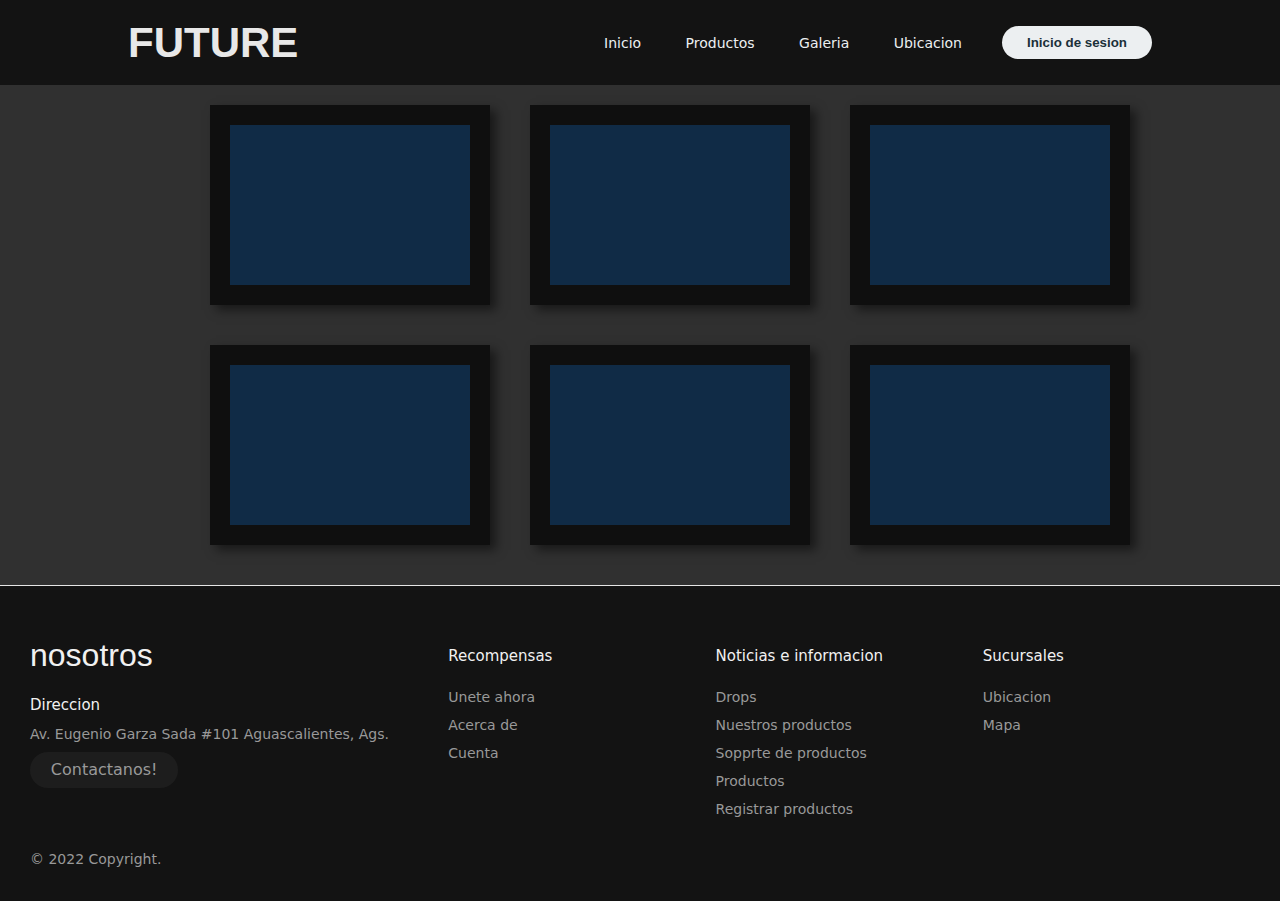
<file: Galeria.html>
<!DOCTYPE html>
<html lang="en">
<head>
    <meta charset="UTF-8">
    <meta http-equiv="X-UA-Compatible" content="IE=edge">
    <meta name="viewport" content="width=device-width, initial-scale=1.0">
    <title>Inicio | FUTURE ENERGY DRINK</title>
    <link href="https://fonts.googleapis.com/css?family=Pacifico&display=swap" rel="stylesheet">
    <link rel="stylesheet" href="estilos.css">
    
    <link rel="apple-touch-icon" sizes="57x57" href="favicon/apple-icon-57x57.png">
    <link rel="apple-touch-icon" sizes="60x60" href="favicon/apple-icon-60x60.png">
    <link rel="apple-touch-icon" sizes="72x72" href="favicon/apple-icon-72x72.png">
    <link rel="apple-touch-icon" sizes="76x76" href="favicon/apple-icon-76x76.png">
    <link rel="apple-touch-icon" sizes="114x114" href="favicon/apple-icon-114x114.png">
    <link rel="apple-touch-icon" sizes="120x120" href="favicon/apple-icon-120x120.png">
    <link rel="apple-touch-icon" sizes="144x144" href="favicon/apple-icon-144x144.png">
    <link rel="apple-touch-icon" sizes="152x152" href="favicon/apple-icon-152x152.png">
    <link rel="apple-touch-icon" sizes="180x180" href="favicon/apple-icon-180x180.png">
    <link rel="icon" type="image/png" sizes="192x192"  href="favicon/android-icon-192x192.png">
    <link rel="icon" type="image/png" sizes="32x32" href="favicon/favicon-32x32.png">
    <link rel="icon" type="image/png" sizes="96x96" href="favicon/favicon-96x96.png">
    <link rel="icon" type="image/png" sizes="16x16" href="favicon/favicon-16x16.png">
    <link rel="manifest" href="favicon/manifest.json">
    <meta name="msapplication-TileColor" content="#ffffff">
    <meta name="msapplication-TileImage" content="/ms-icon-144x144.png">
    <meta name="theme-color" content="#ffffff">

</head>
<body>
    <header class="header">
        <div class="logo">
            <h1>FUTURE</h1>
        </div>
        <nav>
           <ul class="nav-links">
                <li><a href="index.html">Inicio</a></li>
                <li><a href="Productos.html">Productos</a></li>
                <li><a href="Galeria.html">Galeria</a></li>
                <li><a href="Ubicacion.html">Ubicacion</a></li>
           </ul>            
        </nav>
        <a class="btn" href="Registro.html"><button>Inicio de sesion</button></a>
    </header>

   <main>

    <div class="container">  
  
        <div class="bg-items">
          <div class="items" style="background-image : url('https://dr.savee-cdn.com/things/6/2/fe924344617b7a94e099ba.webp'); background-size: contain;">
            <div class="frame"></div>
            <div class="details">
              <h3>Energia</h3>
              <p>This is a description for your photo.</p>
              <h6>15:30 13/06/2022</h6>
            </div>
          </div>
        </div>
        
        <div class="bg-items">
          <div class="items" style="background-image : url('https://dr.savee-cdn.com/things/6/2/fe925d44617b7a94e09cd5.webp');  background-size: contain;">
            <div class="frame"></div>
            <div class="details">
              <h3>Cafeina</h3>
              <p>This is a description for your photo.</p>
              <h6>15:30 13/06/2022</h6>
            </div>
          </div>
        </div>
        
         <div class="bg-items">
          <div class="items" style="background-image : url('https://dr.savee-cdn.com/things/6/2/fe925b44617b7a94e09ca1.webp'); background-size: contain;">
            <div class="frame"></div>
            <div class="details">
              <h3>Accion</h3>
              <p>This is a description for your photo.</p>
              <h6>15:30 13/06/2022</h6>
            </div>
          </div>
        </div>
        
        <div class="bg-items">
          <div class="items" style="background-image : url('https://dr.savee-cdn.com/things/6/2/fe925644617b7a94e09c3d.webp'); background-size: contain;">
            <div class="frame"></div>
            <div class="details">
              <h3>Frescura</h3>
              <p>This is a description for your photo.</p>
              <h6>15:30 13/06/2022</h6>
            </div>
          </div>
        </div>
        
        <div class="bg-items">
          <div class="items" style="background-image : url('https://dr.savee-cdn.com/things/6/2/fe924744617b7a94e09a30.webp'); background-size: contain;">
            <div class="frame"></div>
            <div class="details">
              <h3>Feroz</h3>
              <p>This is a description for your photo.</p>
              <h6>15:30 13/06/2022</h6>
            </div>
          </div>
        </div>
        
        <div class="bg-items">
          <div class="items" style="background-image : url('https://dr.savee-cdn.com/things/6/2/fe8d8db5546878f31ecb9d.webp'); background-size: contain;">
            <div class="frame"></div>
            <div class="details">
              <h3>Incognito</h3>
              <p>This is a description for your photo.</p>
              <h6>15:30 13/06/2022</h6>
            </div>
          </div>
        </div>
        
      </div>

   </main>

    <footer class="footer">
        <div class="footer__addr">
          <h1 class="footer__logo">Nosotros</h1>
      
          <h2>Direccion</h2>
      
          <address>
            Av. Eugenio Garza Sada #101 Aguascalientes, Ags. <br>
      
            <a class="footer__btn" href="mailto:axel.mds2202@gmail.com">Contactanos!</a>
          </address>
        </div>
      
        <ul class="footer__nav">
          <li class="nav__item">
            <h2 class="nav__title">Recompensas</h2>
      
            <ul class="nav__ul">
              <li>
                <a href="Registro.html">Unete ahora</a>
              </li>
      
              <li>
                <a href="Productos.html">Acerca de</a>
              </li>
      
              <li>
                <a href="Registro.html">Cuenta</a>
              </li>
            </ul>
          </li>
      
          <li class="nav__item">
            <h2 class="nav__title">Noticias e informacion</h2>
      
            <ul class="nav__ul">
              <li>
                <a href="Productos.html">Drops</a>
              </li>
      
              <li>
                <a href="Productos.html">Nuestros productos</a>
              </li>
      
              <li>
                <a href="Productos.html">Sopprte de productos</a>
              </li>
      
              <li>
                <a href="Productos.html">Productos</a>
              </li>
      
              <li>
                <a href="Productos.html">Registrar productos</a>
              </li>
            </ul>
          </li>
      
          <li class="nav__item">
            <h2 class="nav__title">Sucursales</h2>
      
            <ul class="nav__ul">
              <li>
                <a href="Ubicacion.html">Ubicacion</a>
              </li>
      
              <li>
                <a href="Ubicacion.html">Mapa</a>
              </li>
            </ul>
          </li>
        </ul>
      
        <div class="legal">
          <p>&copy; 2022 Copyright.</p>
      
        </div>
      </footer>
</body>
</html>
</file>
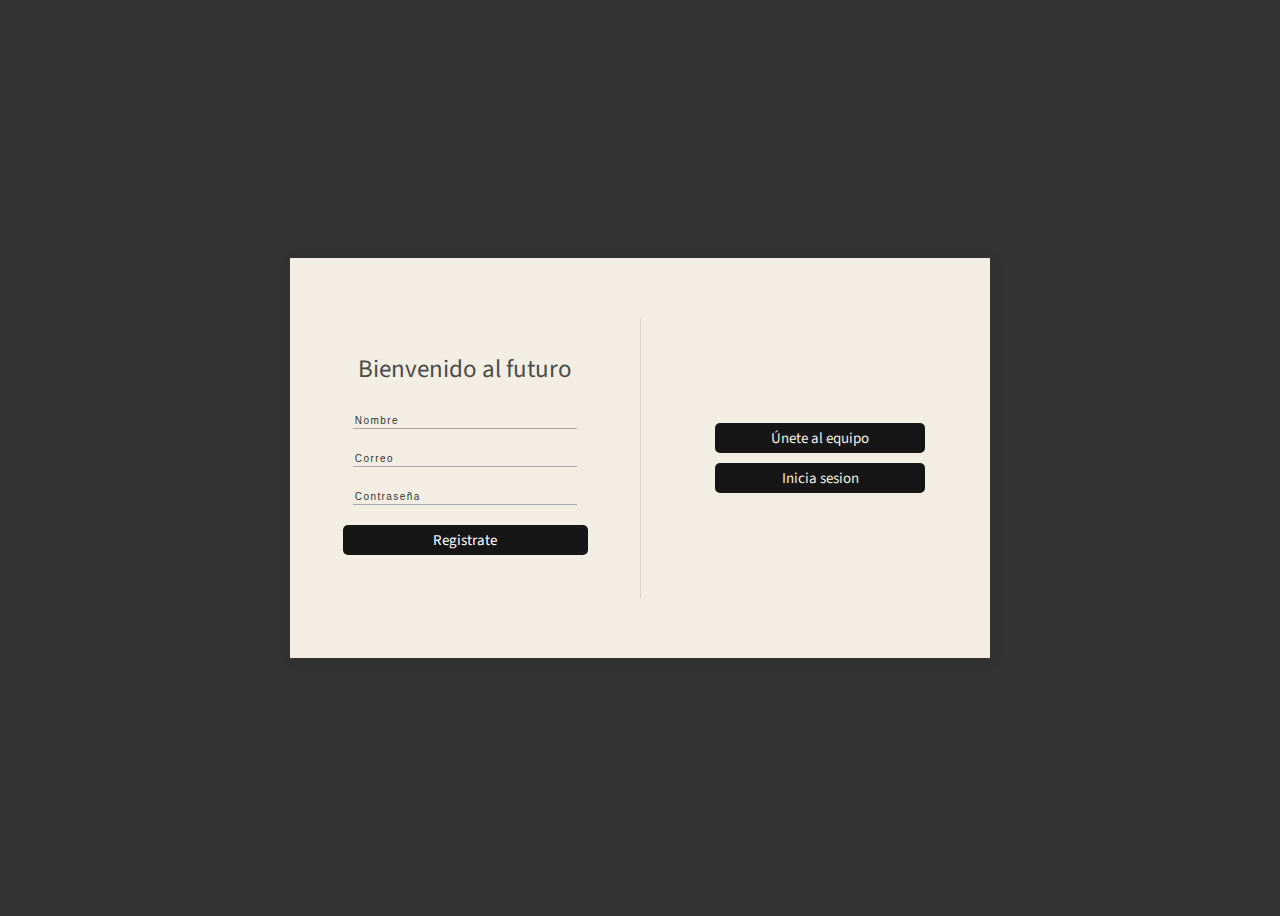
<file: Registro.html>
<!DOCTYPE html>
<html lang="en" >
<head>
  <meta charset="UTF-8">
  <title>Login | FUTURE ENERGY DRINK</title>
  <link rel="stylesheet" href="estilos_registro.css">

</head>
<body>
<!--componentes basicos de el inicio de sesion-->
<div class="container">
  <div class="message signup">
    <div class="btn-wrapper">
      <button class="button" id="signup">Únete al equipo</button>
      <button class="button" id="login">Inicia sesion</button>
    </div>
  </div>
  <div class="form form--signup">
    <div class="form--heading">Bienvenido al futuro</div>
    <form autocomplete="off">
      <input type="text" placeholder="Nombre">
      <input type="email" placeholder="Correo">
      <input type="password" placeholder="Contraseña">
      <button class="button"><a href="index.html">Registrate</button></a>
    </form>
  </div>
  <div class="form form--login">
    <div class="form--heading">Hola de nuevo! </div>
    <form autocomplete="off">
      <input type="text" placeholder="Nombre">
      <input type="password" placeholder="Contraseña">
      <button class="button"><a href="index.html">Ingresar</button></a>
    </form>
  </div>
</div>
<!--relacionar con js-->
  <script src='https://cdnjs.cloudflare.com/ajax/libs/jquery/3.2.1/jquery.min.js'></script>
  <script  src="./script.js"></script>

</body>
</html>
</file>
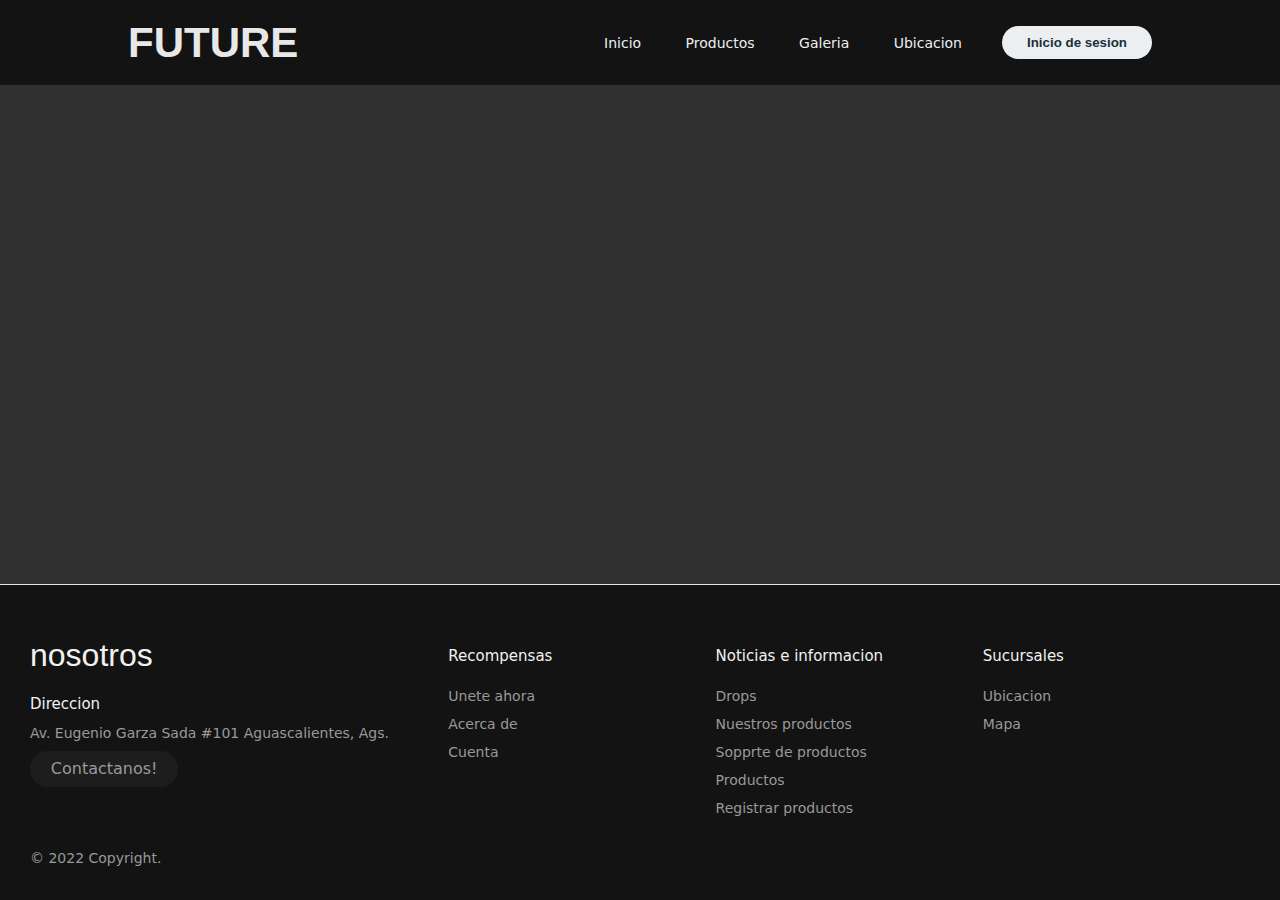
<file: Ubicacion.html>
<!DOCTYPE html>
<html lang="en">
<head>
    <meta charset="UTF-8">
    <meta http-equiv="X-UA-Compatible" content="IE=edge">
    <meta name="viewport" content="width=device-width, initial-scale=1.0">
    <title>Ubicacion | FUTURE ENERGY DRINK</title>
    <link href="https://fonts.googleapis.com/css?family=Pacifico&display=swap" rel="stylesheet">
    <link rel="stylesheet" href="estilos.css">
    
    <link rel="apple-touch-icon" sizes="57x57" href="favicon/apple-icon-57x57.png">
    <link rel="apple-touch-icon" sizes="60x60" href="favicon/apple-icon-60x60.png">
    <link rel="apple-touch-icon" sizes="72x72" href="favicon/apple-icon-72x72.png">
    <link rel="apple-touch-icon" sizes="76x76" href="favicon/apple-icon-76x76.png">
    <link rel="apple-touch-icon" sizes="114x114" href="favicon/apple-icon-114x114.png">
    <link rel="apple-touch-icon" sizes="120x120" href="favicon/apple-icon-120x120.png">
    <link rel="apple-touch-icon" sizes="144x144" href="favicon/apple-icon-144x144.png">
    <link rel="apple-touch-icon" sizes="152x152" href="favicon/apple-icon-152x152.png">
    <link rel="apple-touch-icon" sizes="180x180" href="favicon/apple-icon-180x180.png">
    <link rel="icon" type="image/png" sizes="192x192"  href="favicon/android-icon-192x192.png">
    <link rel="icon" type="image/png" sizes="32x32" href="favicon/favicon-32x32.png">
    <link rel="icon" type="image/png" sizes="96x96" href="favicon/favicon-96x96.png">
    <link rel="icon" type="image/png" sizes="16x16" href="favicon/favicon-16x16.png">
    <link rel="manifest" href="favicon/manifest.json">
    <meta name="msapplication-TileColor" content="#ffffff">
    <meta name="msapplication-TileImage" content="/ms-icon-144x144.png">
    <meta name="theme-color" content="#ffffff">

</head>
<body>
    <header class="header">
        <div class="logo">
            <h1>FUTURE</h1>
        </div>
        <nav>
           <ul class="nav-links">
                <li><a href="index.html">Inicio</a></li>
                <li><a href="Productos.html">Productos</a></li>
                <li><a href="Galeria.html">Galeria</a></li>
                <li><a href="Ubicacion.html">Ubicacion</a></li>
           </ul>            
        </nav>
        <a class="btn" href="Registro.html"><button>Inicio de sesion</button></a>
    </header>

   <main>
<!--mapa sacado de google maps-->
    <iframe src="https://www.google.com/maps/embed?pb=!1m18!1m12!1m3!1d826.5761921900591!2d-102.33117017083086!3d21.91458899909534!2m3!1f0!2f0!3f0!3m2!1i1024!2i768!4f13.1!3m3!1m2!1s0x0%3A0x9546f3a05f4c83e0!2zMjHCsDU0JzUyLjUiTiAxMDLCsDE5JzUwLjIiVw!5e1!3m2!1ses!2smx!4v1667603704983!5m2!1ses!2smx" width="600" height="450" style="border:0;" allowfullscreen="" loading="lazy" referrerpolicy="no-referrer-when-downgrade"></iframe>

   </main>

    <footer class="footer">
        <div class="footer__addr">
          <h1 class="footer__logo">Nosotros</h1>
      
          <h2>Direccion</h2>
      
          <address>
            Av. Eugenio Garza Sada #101 Aguascalientes, Ags. <br>
      
            <a class="footer__btn" href="mailto:axel.mds2202@gmail.com">Contactanos!</a>
          </address>
        </div>
      
        <ul class="footer__nav">
          <li class="nav__item">
            <h2 class="nav__title">Recompensas</h2>
      
            <ul class="nav__ul">
              <li>
                <a href="Registro.html">Unete ahora</a>
              </li>
      
              <li>
                <a href="Productos.html">Acerca de</a>
              </li>
      
              <li>
                <a href="Registro.html">Cuenta</a>
              </li>
            </ul>
          </li>
      
          <li class="nav__item">
            <h2 class="nav__title">Noticias e informacion</h2>
      
            <ul class="nav__ul">
              <li>
                <a href="Productos.html">Drops</a>
              </li>
      
              <li>
                <a href="Productos.html">Nuestros productos</a>
              </li>
      
              <li>
                <a href="Productos.html">Sopprte de productos</a>
              </li>
      
              <li>
                <a href="Productos.html">Productos</a>
              </li>
      
              <li>
                <a href="Productos.html">Registrar productos</a>
              </li>
            </ul>
          </li>
      
          <li class="nav__item">
            <h2 class="nav__title">Sucursales</h2>
      
            <ul class="nav__ul">
              <li>
                <a href="Ubicacion.html">Ubicacion</a>
              </li>
      
              <li>
                <a href="Ubicacion.html">Mapa</a>
              </li>
            </ul>
          </li>
        </ul>
      
        <div class="legal">
          <p>&copy; 2022 Copyright.</p>
      
        </div>
      </footer>
</body>
</html>
</file>
<file: estilos.css>
*, *:before, *:after {
    box-sizing: border-box;
  }
  
  html {
    font-size: 100%;
  }
  /*se da un formato general al body*/
  body {
    font-family: acumin-pro, system-ui, sans-serif;
    margin: 0;
    display: grid;
    grid-template-rows: auto 1fr auto;
    font-size: 14px;
    background-color: #303030;
    align-items: start;
    min-height: 100vh;
  }
 /*se da un formato general al header*/
  .header{
    background-color: #131313;
    display: flex;
    justify-content: flex-end;
    align-items: center;
    height: 85px;
    padding: 5px 10%;
    border-bottom: 1px #fff;
}
/*Diseños del cursor en el logo*/
.header .logo{
    cursor: pointer;
    margin-right: auto;
}
/*Formato a las letras del logo*/
.header .logo h1{
    font-family: 'Segoe UI', Tahoma, Geneva, Verdana, sans-serif;
    font-size: 3em;
    color: #E8E8E8;
    
}
/*Formato al logo*/
.header .logo img{
    height: 70px;
    width: auto;
    transition: all 0.3s;
}

.header .logo img:hover{
    transform: scale(1.2);
}
/*quitamos diseño a la letra*/
.header .nav-links{
    list-style: none;
}
/*alinacion del menu*/
.header .nav-links li{
    display: inline-block;
    padding: 0 20px;    
}
/*Se modifica el hover del menu*/
.header .nav-links li:hover{
    transform: scale(1.1);
}
/*formato de las letras*/
.header .nav-links a{
    font-size: 700;
    color: #eceff1;
    text-decoration: none;    
}

.header .nav-links li a:hover{
    color: #ffbc0e;
}
/*formato al boton del menu*/
.header .btn button{
    margin-left: 20px;
    font-weight: 700;
    color: #1b3039;
    padding: 9px 25px;
    background: #eceff1;
    border: none;
    border-radius: 50px;
    cursor: pointer;
    transition: all 0.3s ease 0s;
}

.header .btn button:hover{
    background-color: #e2f1f8;
    color: #ffbc0e;
    transform: scale(1.1);
}

/*formato del contenedor principal de contenido*/
  .container {
    width  : 960px;
    margin : 0 auto;
    margin-bottom: 20px;
    margin-left: 190px;
  }
  
  .container:after{
    clear   : both;
    display : table;
    content : '';
  }
  /*Fromato de las cajas de la galeria*/
  .bg-items {
    padding: 20px;
    width  : 280px;
    height : 200px;
    margin : 20px;
    background-color: #0F0F0F;
    float  : left;
    cursor : pointer;
    box-shadow : 6px 5px 10px 0px rgba(0,0,0,0.5);
  }

  .items {
    width  : 240px;
    height : 160px;
    position: relative;
    overflow: hidden;
    background-color: #102B46;
    
  }
  /*Formato la hover de la galeria*/
  .details {
    background-color : rgba(0,0,0,0.5);
    width            : 240px;
    height           : 160px;
    padding          : 10px;
    top : 0;
    left: 0;
    font-family : georgia;
    color       : #fff;
    opacity : 0;
    transition : opacity .8s;
  }
  
  .details h3 {
    margin-bottom : 20px;
  }
 
  .details h6 {
    text-align : right;
    margin-top : 30px;
  }
 
  .details p {
    font-size : 14px;
    font-style: italic;
    text-align: center;
    line-height : 20px;
  }
 
  .items:hover .details {
    opacity : 1;
    transition : opacity .2s .3s;
  }
  /*Posicionamiento de las cajas*/
  .items div {
    position : absolute;
  }
  /*Recorte de las imagenes del carrusel*/
  .c-item {
    height: 530px;
  }

  .c-img {
    height: 100%;
    object-fit: cover;
    filter: brightness(0.4);
  }
/**/
  iframe{
    margin-left: 380px;
    margin-top: 20px;
    margin-bottom: 20px;
  }
/*alinacion de los productos*/
  .productos img{
    max-width: 350px;
    margin-left: 200px;
    margin-top: 50px;
    margin-bottom: 50px;
    box-shadow : 10px 10px 10px 0px rgba(0,0,0,0.9);
  }
/*formato general del footer*/
  .footer {
    display: flex;
    flex-flow: row wrap;
    padding: 30px 30px 20px 30px;
    color: rgb(241, 241, 241);
    background-color: #131313;
    border-top: 1px solid #e5e5e5;
  }

  .footer > * {
    flex:  1 100%;
  }

  .footer__addr {
    margin-right: 1.25em;
    margin-bottom: 2em;
  }
  /*formato al logo del footer*/
  .footer__logo {
    font-family: 'Segoe UI', Tahoma, Geneva, Verdana, sans-serif;
    font-weight: 400;
    text-transform: lowercase;
    font-size: 2rem;
  }
  /*Formato de titulo*/
  .footer__addr h2 {
    margin-top: 1.3em;
    font-size: 15px;
    font-weight: 400;
  }
 
  .nav__title {
    font-weight: 400;
    font-size: 15px;
  }
  /*Formato de la direccion*/
  .footer address {
    font-style: normal;
    color: #999;
  }
  /*Formato del boton de correo*/
  .footer__btn {
    display: flex;
    align-items: center;
    justify-content: center;
    height: 36px;
    max-width: max-content;
    background-color: rgba(167, 167, 167, 0.07);
    border-radius: 100px;
    color: #999;
    line-height: 0;
    margin: 0.6em 0;
    font-size: 1rem;
    padding: 0 1.3em;
  }
  /*Formato de los links complementarios*/
  .footer ul {
    list-style: none;
    padding-left: 0;
  }

  .footer li {
    line-height: 2em;
  }

  .footer a {
    text-decoration: none;
  }

  .footer__nav {
    display: flex;
      flex-flow: row wrap;
  }
 
  .footer__nav > * {
    flex: 1 50%;
    margin-right: 1.25em;
  }

  .nav__ul a {
    color: #999;
  }
  /*Apartado legal de la pagina*/
  .legal {
    display: flex;
    flex-wrap: wrap;
    color: #999;
  }
  
  @media screen and (min-width: 24.375em) {
    .legal .legal__links {
      margin-left: auto;
    }
  }
  
  @media screen and (min-width: 40.375em) {
    .footer__nav > * {
      flex: 1;
    }
  
    .footer__addr {
      flex: 1 0px;
    }
  
    .footer__nav {
      flex: 2 0px;
    }
  }
</file>
<file: estilos_registro.css>
@import url("https://fonts.googleapis.com/css?family=Source+Sans+Pro:300,400");
@import url("https://fonts.googleapis.com/css?family=Playfair+Display");


body,
.message,
.form,
form {
  display: flex;
  justify-content: center;
  align-items: center;
  flex-direction: column;
  background-color: #f2eee3;
}

body {
  height: 100vh;
  background-color: #333;
  font-family: "Source Sans Pro", sans-serif;
  overflow: hidden;
}
/*Diseño general al apartado del contenido*/
.container {
  width: 700px;
  height: 400px;
  background: #363636;
  position: relative;
  display: grid;
  grid-template: 100%/50% 50%;
  box-shadow: 2px 2px 10px 0 rgba(51, 51, 51, 0.2);
}
/*Diferentes tarjetas para iniciar sesion y registrarse*/
.message {
  position: absolute;
  background-color: #f2eee3;
  width: 50%;
  height: 100%;
  transition: 0.5s all ease;
  transform: translateX(100%);
  z-index: 4;
}
/*Diseño de las tarjetas dependiendo del evento*/
.message:before {
  position: absolute;
  content: "";
  width: 1px;
  height: 70%;
  background: #a1a1a1;
  opacity: 0;
  left: 0;
  top: 15%;
}
.message .button {
  margin: 5px;
}

.signup:before {
  opacity: 0.3;
  left: 0;
}

.login:before {
  opacity: 0.3;
  left: 100%;
}

.btn-wrapper {
  width: 60%;
}

.form {
  width: 100%;
  height: 100%;
}
.form--heading {
  font-size: 25px;
  height: 50px;
  color: #4b4b4b;
  font-family: "Source Sans Pro", sans-serif;
}
.form--signup {
  border-right: 1px solid #999;
}

form {
  width: 70%;
}
form > * {
  margin: 10px;
}
form input {
  width: 90%;
  border: 0;
  border-bottom: 1px solid #aaa;
  font-size: 13px;
  font-weight: 300;
  color: #a0a0a0;
  letter-spacing: 0.11em;
  background-color: #f2eee3;
}
form input::placeholder {
  color: #333;
  font-size: 10px;
}
form input:focus {
  outline: 0;
  border-bottom: 1px solid rgba(199, 200, 201, 0.7);
  transition: 0.6s all ease;
}
/*Diseño de los botones*/
.button {
  width: 100%;
  height: 30px;
  border: 0;
  outline: 0;
  color: #f2eee3;
  font-size: 15px;
  font-weight: 400;
  position: relative;
  z-index: 3;
  background: #161616;
  font-family: "Source Sans Pro", sans-serif;
  cursor: pointer;
  border-radius: 5px;
}
.button a{
    text-decoration: none;
    color: #fff;
}
</file>
